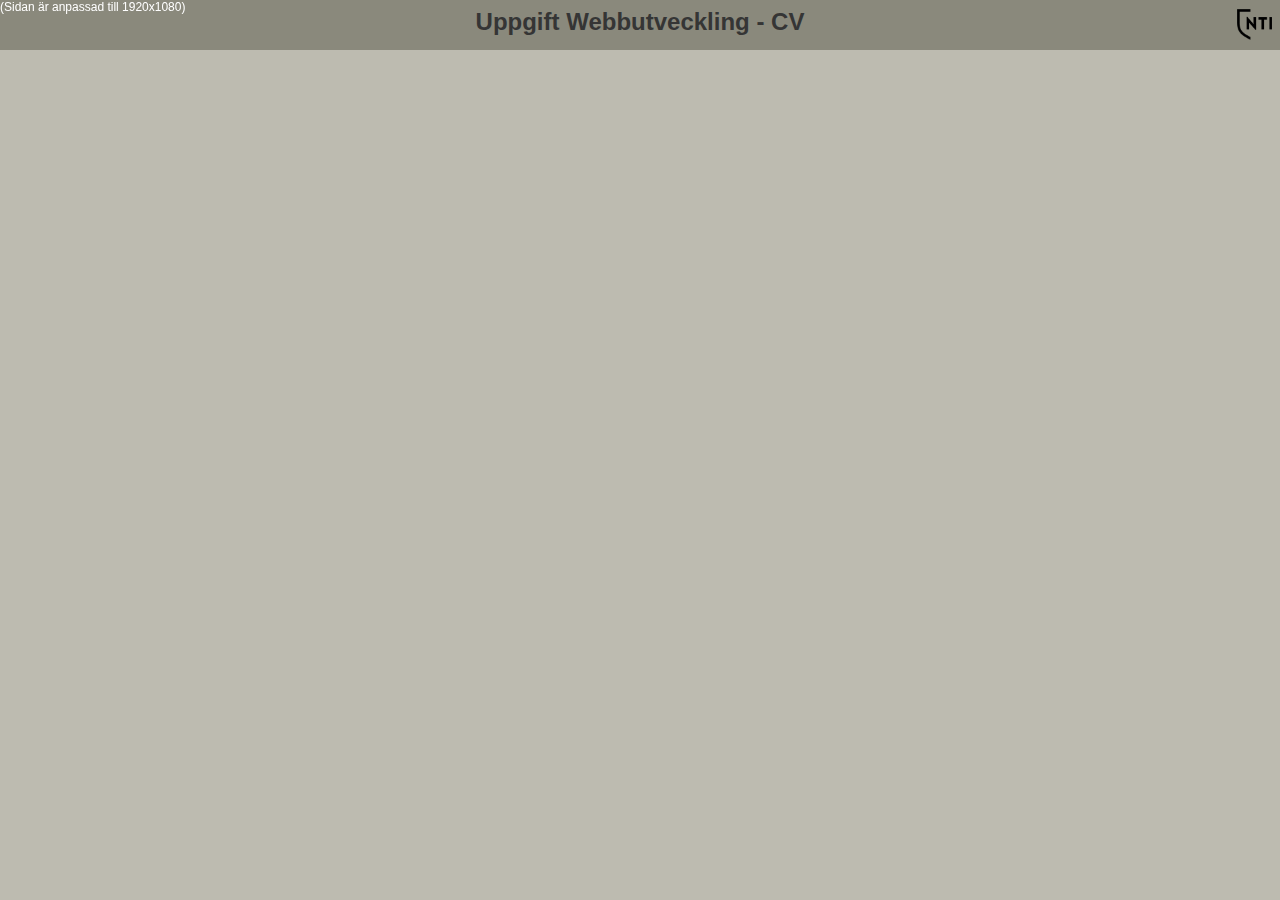
<file: index.html>
<!DOCTYPE html>
<html lang="sv">
<head>
    <meta charset="UTF-8">
    <meta http-equiv="X-UA-Compatible" content="IE=edge">
    <meta name="viewport" content="width=device-width, initial-scale=1.0">
    <link rel="stylesheet" href="style.css">

    <title>______ - CV</title>

</head>

<header>

    <div class="header">
        <h2 class="headerText">Uppgift Webbutveckling - CV</h2>
        <a href="https://www.ntigymnasiet.se/" title="NTI Gymnasiets hemsida"><img class="ntilogo" alt="" src="imgs/ntilogo.png"></a>
    </div>
</header>


<!-- START AV BODY - START AV BODY - START AV BODY - START AV BODY - START AV BODY -->


<body style="background-color: #BDBBB0;">
    
    <p class="styled" style="font-size: 12px; position: absolute;">(Sidan är anpassad till 1920x1080)</p>
<!--Porträtt-->
<img src="imgs/usericon.png" alt="" class="picport">


<!--Info-ruta-->
<div class="textbox1">


    <h4 class="mainTextInfo">Namn: <br> ______<br><br></h4>
    <img src="imgs/personsvg.svg" alt="" class="icons" style="top: 11px; left: 8px;">

    <h4 class="mainTextInfo">Födelsedatum: <br> ______-______-______ (______ år)<br><br></h4>
    <img src="imgs/cakesvg.svg" alt="" class="icons" style="top: 72px; left: 6px;">

    <h4 class="mainTextInfo">Boende: <br> ______ <br><br></h4>
    <img src="imgs/pinpointsvg.svg" alt="" class="icons" style="top: 132px; left: 6px;">

    <h4 class="mainTextInfo">Studier:</h4>
    <a class="mainTextInfo" href="https://www.ntigymnasiet.se/" title="NTI Gymnasiets hemsida"><h4 style="margin-top: -22px; margin-left: 45px;">NTI Gymnasiet Örebro</h4></a>
    <img src="imgs/paperpensvg.svg" alt="" class="icons" style="top: 195px; left: 9px;">
</div>

<!--Summering-ruta-->
<div class="textbox2">
    <h2 class="orangeText">Vem är jag?</h2>
    <p class="mainText">
        Jag är en hjälpsam, entusiastisk person insatt i filmbranchen med stor arbetsvilja och drivkraft utöver det vanliga.
        <br> <!-- Note: Jag valde tekniklinjen just eftersom jag redan kan allt inom media och vill hellre lära mig nytt! -->
        <br>
        Jag är väldigt social och tycker om att prata med folk, men kan begränsa mig när så behövs.
        <br>
        <br>
        Jag har lätt till att hålla tider, och anpassar gärna mitt egna schema före allt annat för att vara så tillgänglig som möjligt.
    </p>
</div>

<!--Intresse-ruta-->
<div class="textbox3">
    <h2 class="orangeText" style="font-size: 22px;">Största intresset - filmskapande:</h2>
    <p class="mainText">
        Sedan jag var liten har jag alltid varit intresserad av media, och idag har mycket goda kunskaper inom allt foto & video, vare sig det handlar om video- eller bildredigering, ljudinspelning, ljussättning eller publicering på  sociala medier.
        <br>
        <br>
        Dessa kunskaper har jag lärt mig själv från grunden utan genomgångar och har därför goda förutsättningar för problemlösning.
        <br>
        <br>
        Jag har sedan 2013 publicerat mitt verk på YouTube
        <a href="_____" class="mainText" style="margin-left: 0px; margin-right: 0px;" title="Besök kanalen här!">(besök kanalen här!)</a>
        där jag aktivt laddar upp välredigerade klipp inom bl.a. gaming-genren.&nbsp;Alla klippen är endast skapade av mig. <!-- "&nbsp" = mellanslag / space-->
        <br>
        <br>
	</p>
    <h2 class="orangeText" style="font-size: 20px">Min favoritmjukvara:</h2>
    <ul class="punktText" style="margin-top: -10px;">
        <a class="punktText" href="https://www.vegascreativesoftware.com/int/" title="Magix VEGAS-hemsidan"><li>Magix VEGAS Pro</li></a>
        <h5 class="mainText" style="margin-top: -15px;">(Videoredigering)</h5>
            <br>
        <a class="punktText" href="https://www.adobe.com/se/products/photoshop.html" title="Adobe Photoshop-hemsidan"><li style="margin-top: -25px;">Adobe Photoshop</li></a>
        <h5 class="mainText" style="margin-top: -15px;">(Bildredigering)</h5>

    </ul>


</div>

<!--Språk-ruta-->
<div class="textbox4">
    <h2 class="orangeText">Språk:</h2>
    <ul class="punktText">
        <li>Svenska</li> 
        <div class="barSkeleton"></div>
        <div class="bar100" style="animation-delay: 3s;"></div>
        <br> 
        <li>Engelska</li> 
        <div class="barSkeleton"></div>
        <div class="bar100" style="animation-delay: 3.5s;"></div>
        <br> 
        <li>Spanska</li>
        <div class="barSkeleton"></div>
        <div class="bar25"></div>
    </ul>
</div>

<!--Framtid-ruta-->
<div class="textbox5">
    <h2 class="orangeText">Min framtid:</h2>
    <p class="mainText">
    Jag kan definitivt se mig själv inom filmbranchen i framtiden då jag idag har de förutsättningar som krävs för att skapa högkvalitativa produkter, samt  har jag gott kamratskap. Eftersom jag verkligen brinner för denna branchen och kan pusha mig själv längre än de flesta.
        <br>
        <br>
    Jag skulle även kunna se mig inom webbutvecklingbranchen, då jag nu har påbörjat webbutvecklingsstudier i gymnasiet och tycker det är oerhört intressant. Jag har haft snabb förståelse då det knyter många band med filmbranchen (keyframes osv.), och därmed har jag stora förutsättningar inom detta ämne med.
        <br>
        <br>
    Dock är jag även öppen för nya utmaningar! Eftersom jag har lätt att lära mig nytt vill jag även pusha mig själv utanför min "comfort zone".
    </p>
</div>

<!--Stor Bild-->
<img src="imgs/notstockoffice.jpg" alt="" class="picbig">

<!--Kontakt-ruta-->
<div class="textbox6">
    <h2 class="orangeText">Kontakt:</h2>

    <a href="mailto:martin.rockstrom@gmail.com" class="mainTextContact" title="Maila mig här!"><h4 style="margin-top: -13px; margin-left: 70px;">martin.rockstrom@gmail.com<br><br></h4></a>
    <img src="imgs/mailsvg.svg" alt="" class="iconsContact" style="top: 45px;">

    <h4 class="mainTextContact">+46 ** *** ** **<br><br></h4>
    <img src="imgs/phonesvg.svg" alt="" class="iconsContact" style="top: 80px; left: 7px;">

    <h4 class="mainTextContact">MartinRockström #****<br><br></h4>
    <img src="imgs/discordsvg.svg" alt="" class="iconsContact" style="top: 123px; left: 2px;">

</div>

</body>


<!------------------- SLUT AV BODY - SLUT AV BODY - SLUT AV BODY - SLUT AV BODY - SLUT AV BODY --------------------->


<footer>

    <div class="footer">
        <h5 class="styled" style="position:absolute; bottom: 10px; left: 10px;">Skapad av Martin Rockström. 2022-09-07 - 2022-09-22</h5>
        <a href="experiment.html"><h6 class="styled" style="position:absolute; bottom: 10px; right: 10px;">Förbjudna experiment hitåt -></h6></a>
    </div>

</footer>

</html>
</file>
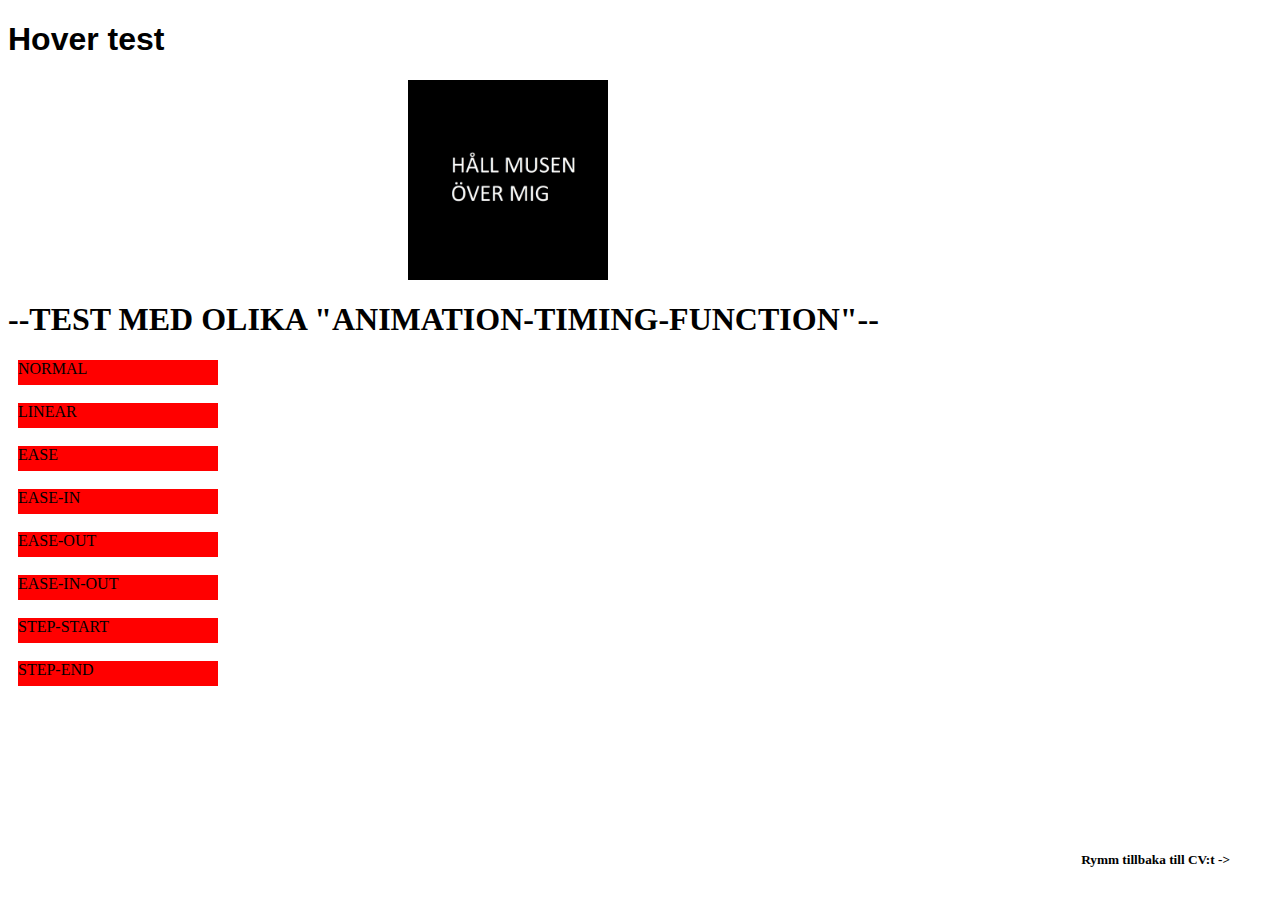
<file: experiment.html>
<!DOCTYPE html>
<html lang="en">
<head>
    <meta charset="UTF-8">
    <meta http-equiv="X-UA-Compatible" content="IE=edge">
    <meta name="viewport" content="width=device-width, initial-scale=1.0">
    <link rel="stylesheet" href="styleexperiment.css">

    <title>Document</title>
</head>
<body>
    
<h1 class="hoverText">Hover test</h1>

<div class="colorchange"></div>

<img src="imgs/hållmusövermig.jpg" class="zoomimg"></div>

<h1>--TEST MED OLIKA "ANIMATION-TIMING-FUNCTION"--</h1>


<div class="glid">NORMAL</div>
<br>
<div class="glid" style="animation-timing-function: linear;">LINEAR</div>
<br>
<div class="glid" style="animation-timing-function: ease;">EASE</div>
<br>
<div class="glid" style="animation-timing-function: ease-in;">EASE-IN</div>
<br>
<div class="glid" style="animation-timing-function: ease-out;">EASE-OUT</div>
<br>
<div class="glid" style="animation-timing-function: ease-in-out;">EASE-IN-OUT</div>
<br>
<div class="glid" style="animation-timing-function: step-start;">STEP-START</div>
<br>
<div class="glid" style="animation-timing-function: step-end;">STEP-END</div>
<br>


<a href="index.html"><h5 class="backText">Rymm tillbaka till CV:t -></h5></a>
</body>
</html>
</file>
<file: style.css>
* {
    margin: 0;
    padding : 0;
  }
  
.header{
    position: fixed;
    height:50px;
    width: 100%;
    border: 2px;
    background-color: #8A897C;
    animation-name: revealHeader;
    animation-duration: 2s;
    animation-delay: 0s;

}

.footer {
    position: fixed;
    bottom: 0%;
    height:50px;
    width: 100%;
    background-color: #353535;
    opacity: 0%;
    animation-name: revealFooter;
    animation-delay: 1s;
    animation-duration: 2s;
    animation-fill-mode: forwards;
}

.ntilogo {
    height: 70%;
    float: right;
    margin-top: -29px;
    margin-right: 8px;
}

.icons {
    position: absolute; 
    filter: invert(100%);
    height: 30px;
}

.iconsContact {
    position: absolute; 
    filter: invert(100%);
    height: 30px;
    margin-left: 26px;
}

/*BILDER*/
    /*PORTRÄTT*/
    .picport {
    opacity: 0%;
    height:250px;
    border-radius: 50%;
    margin-left: 38px;
    margin-top: 100px;
    box-shadow: 0 0 0 2.5px black;
    border-radius: 50%;
    background-color: #9db4d6;
    animation-name: portraitglidner;
    animation-delay: 2s;
    animation-duration: 0.5s;
    animation-fill-mode: forwards;
    }

    /*STOR BILD*/
    .picbig {
    position: absolute;
    opacity: 0%;
    height:350px;
    border-radius: 3%;
    margin-left: 835px;
    top: 102px;
    box-shadow: 0 0 0 2.5px black;
    border-radius: 5px;
    background-color: #9db4d6;
    animation-name: glidner;
    animation-delay: 3.5s;
    animation-duration: 0.5s;
    animation-fill-mode: forwards;
    }

/*TEXT*/
    .headerText {
        color: #353535;
        font-family: 'Gill Sans', 'Gill Sans MT', Calibri, 'Trebuchet MS', sans-serif;
        text-align: center;
        margin-top: 7.5px;
        transition: 0.5s;
    }

    .mainTextInfo {
        color: white;
        font-family:'Gill Sans', 'Gill Sans MT', Calibri, 'Trebuchet MS', sans-serif;
        margin-left: 45px;
        margin-top: 5px;
    }

    .mainText {
        color: white;
        font-family:'Gill Sans', 'Gill Sans MT', Calibri, 'Trebuchet MS', sans-serif;
        font-size: 12px;
        margin-top: 5px;
        margin-left: 25px;
        margin-right: 25px;
    }

    .mainTextContact {
        color: white;
        font-family:'Gill Sans', 'Gill Sans MT', Calibri, 'Trebuchet MS', sans-serif;
        margin-left: 70px;
        margin-top: 5px;
    }

    .punktText {
        color: white;
        font-family:'Gill Sans', 'Gill Sans MT', Calibri, 'Trebuchet MS', sans-serif;
        font-size: 12px;
        margin-top: 10px;
        margin-left: 43px;
        margin-right: 25px;
    }

    .orangeText {
        color: rgb(161, 46, 0);
        font-family:'Franklin Gothic Medium', 'Arial Narrow', Arial, sans-serif;
        text-decoration: underline;
        margin-left: 25px;
        margin-top: 7.5px;
    }

    .styled {
        color: white;
        font-family:'Trebuchet MS', 'Lucida Sans Unicode', 'Lucida Grande', 'Lucida Sans', Arial, sans-serif;
    }

/*RUTOR*/
    /*Info-ruta*/
    .textbox1 {
        opacity: 0%;
        position: absolute;
        height:240px;
        width:230px;
        border-radius: 5%;
        margin-top: 55px;
        margin-bottom: 20px;
        margin-left: 50px;
        margin-right: 50px;
        top: 350px;
        background-color: #8A897C;
        border: 3px solid black;
        animation-name: infoglidupp;
        animation-delay: 2.25s;
        animation-duration: 0.5s;
        animation-fill-mode: forwards;
    }

    /*Summering-ruta*/
    .textbox2 {
        opacity: 0%;
        position: absolute;
        height:175px;
        width:370px;
        border-radius: 2%;
        top: 100px;
        left: 320px;
        background-color: #8A897C;
        border: 3px solid black;
        animation-name: glidner;
        animation-delay: 2.5s;
        animation-duration: 0.5s;
        animation-fill-mode: forwards;
    }
    /*Intresse-ruta*/
    .textbox3 {
        opacity: 0%;
        position: absolute;
        height: 350px;
        width: 370px;
        border-radius: 2%;
        top: 185px;
        left: 320px;
        background-color: #8A897C;
        border: 3px solid black;
        animation-name: intresseglidupp;
        animation-delay: 2.75s;
        animation-duration: 0.5s;
        animation-fill-mode: forwards;
    }

    /*Språk-ruta*/
    .textbox4 {
        opacity: 0%;
        position: absolute;
        height: 235px;
        width: 370px;
        border-radius: 2%;
        top: 100px;
        left: 715px;
        background-color: #8A897C;
        border: 3px solid black;
        animation-name: glidner;
        animation-delay: 3s;
        animation-duration: 0.5s;
        animation-fill-mode: forwards;
    }

    /*Framtid-ruta*/
    .textbox5 {
        opacity: 0%;
        position: absolute;
        height: 290px;
        width: 370px;
        border-radius: 2%;
        top: 400px;
        left: 715px;
        background-color: #8A897C;
        border: 3px solid black;
        animation-name: erfarenhetglidupp;
        animation-delay: 3.25s;
        animation-duration: 0.5s;
        animation-fill-mode: forwards;
    }

    /*Kontakt-ruta*/
    .textbox6 {
        opacity: 0%;
        position: absolute;
        height: 175px;
        width: 370px;
        border-radius: 2%;
        top: 475px;
        left: 1110px;
        background-color: #8A897C;
        border: 3px solid black;
        animation-name: kontaktglidupp;
        animation-delay: 3.75s;
        animation-duration: 0.5s;
        animation-fill-mode: forwards;
    }

/*BARS*/
    .barSkeleton {
        margin-top: 2px;
        height: 20px;
        width: 200px;
        background-color: #8A897C;
        border-style:dashed;
        border-width: 3px;
        border-color: white;
    }

    .bar100 {
        position: absolute;
        margin-top: -20.82px;
        margin-left: 4.9px;
        height: 16px;
        width: 0px;
        background-color: white; 
        animation-name: bar100ani;
        animation-duration: 0.75s;
        animation-fill-mode: forwards;
    }

    .bar25 {
        position: absolute;
        margin-top: -20.82px;
        margin-left: 4.9px;
        height: 16px;
        width: 0px;
        background-color: white; 
        animation-name: bar25ani;
        animation-delay: 4s;
        animation-duration: 0.75s;
        animation-fill-mode: forwards;
    }

    @keyframes revealHeader {
    0% {opacity: 0%; margin-top: -20px}
    100% {opacity: 100%; margin-top: 7.5px}
    }

    @keyframes revealFooter {
    0% {opacity: 0%; bottom: -5%;}
    100% {opacity: 100%; bottom: 0%;}
    }

    @keyframes bar100ani {
    0% {width: 0px;}
    100% {width: 196px}
    }

    @keyframes bar25ani {
        0% {width: 0px;}
        100% {width: 60px}
    }

    @keyframes glidner {
        0% {opacity: 0%; top: 50px;}
        100% {opacity: 100%; top: 100px;}
    }

    @keyframes glidupp {
        0% {opacity: 0%; top: 450px;}
        100% {opacity: 100%; top: 400px;}
    }
  
    @keyframes portraitglidner {
        0% {opacity: 0%; margin-top: 50px;}
        100% {opacity: 100%; margin-top: 100px;}
    }

    @keyframes erfarenhetglidupp {
        0% {opacity: 0%; top: 410px;}
        100% {opacity: 100%; top: 360px;}
    }
    
    @keyframes infoglidupp {
        0% {opacity: 0%; margin-top: 105px;}
        100% {opacity: 100%; margin-top: 55px;}
    }

    @keyframes kontaktglidupp {
        0% {opacity: 0%; top: 525px;}
        100% {opacity: 100%; top: 475px;}
    }

    @keyframes intresseglidupp {
        0% {opacity: 0%; top: 350px;}
        100% {opacity: 100%; top: 300px;}
    }

    .headerText:hover {
        color: white;
    }

    /* Ville testa fler hover-grejer och att element har skiftande färger, men eftersom alla element freezar på sista framen av animationerna går det inte.. */
</file>
<file: styleexperiment.css>
.backText {
    color:black;
    position:absolute;
    bottom:10px;
    right:50px;
}

.hoverText {
    color:black;
    font-family:'Trebuchet MS', 'Lucida Sans Unicode', 'Lucida Grande', 'Lucida Sans', Arial, sans-serif
}

.hoverText:hover {
    color: gray;
}

.colorchange {
    width: 200px;
    height: 200px;
    background-color: white;
    animation-name: blink;
    animation-iteration-count: infinite; 
    animation-duration: 2s 
}

.glid {
    width: 200px;
    height: 25px;
    margin-left: 10px;
    background-color: red;
    animation-name:  glid;
    animation-iteration-count: infinite; 
    animation-duration: 1s;
    transition: 0.5s;
}

.glid:hover {
    background-color: blue;
}

.zoomimg {
    width: 200px;
    position: absolute;
    margin-top: -200px;
    margin-left: 400px;
    transition: 0.5s;
}

.zoomimg:hover {
    transform: scale(1.25);
    filter: invert(1);
}


@keyframes blink {  
    0% {background-color: white;}
    50% {background-color: black}
    100% {background-color: white;}
}

@keyframes glid {
    0% {margin-left: 10px;}
    50% {margin-left: 50px;}
    100% {margin-left: 10px;}
}
</file>
